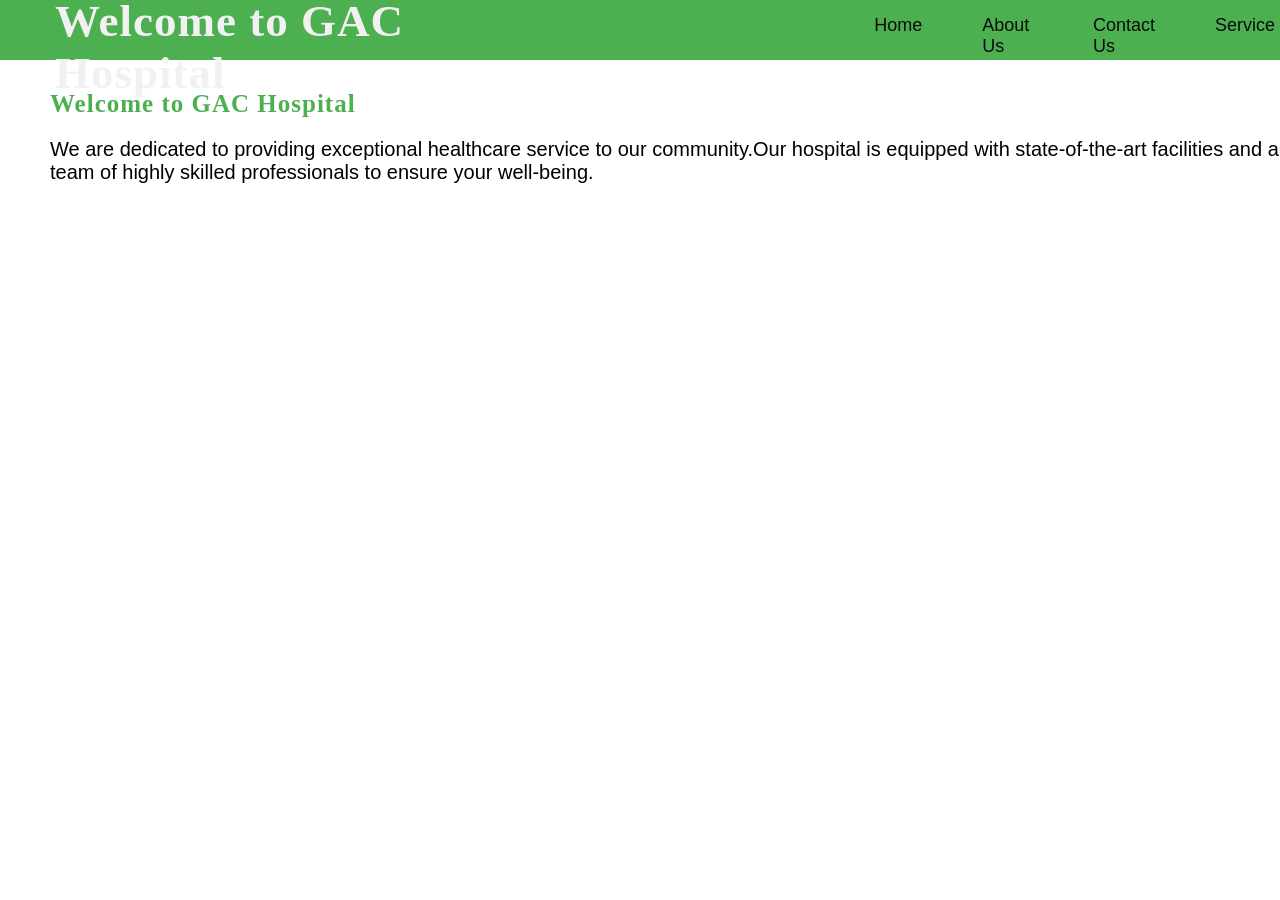
<file: github prog/Ex 4/index.html>
<!DOCTYPE html>
<html lang="en">
<head>
    <meta charset="UTF-8">
    <meta name="viewport" content="width=device-width, initial-scale=1.0">
    <title>Document</title>
    <style>
        *{
            padding: 0;
            margin: 0;
        }
        header{
            display: flex;
            height: 50px;
            background-color: #4caf50;
            padding: 5px;
        }
        h2{
            font-family:fantasy;
            font-size: 45px;
            letter-spacing: 1px;
            color: #f1f1f1;
            margin-top: -10px;
            margin-left: 50px;
        }
        #menu{
            display: flex;
            justify-content: space-around;
            margin-left: 280px;
        }
        a{
            text-decoration: none;
            color:black;
            color: rgb(11, 12, 12);
            margin-left: 60px;
            font-size: 18px;
            margin-top: 10px;
            font-family:Verdana, Geneva, Tahoma, sans-serif;
        }
        p{
            margin-top: 20px;
            margin-left: 50px;
            font-size: 20px;
            font-family:'Gill Sans', 'Gill Sans MT', Calibri, 'Trebuchet MS', sans-serif ;
        }
        
    </style>
</head>
<body>
    <header>
        <h2>Welcome to GAC Hospital</h2>
        <div id="menu">
            <a href="home.html"  target="_blank">Home</a>
            <a href="about.html"  target="_blank">About Us</a>
            <a href="contact.html"  target="_blank">Contact Us</a>
            <a href="service.html"  target="_blank">Service</a>
        </div>
        </header>
        <div class="main">
            <div class="home">
                <h2 style="color:#4caf50;font-size: 25px;font-family: Cambria, Cochin, Georgia, Times, 'Times New Roman', serif;margin-top: 30px">Welcome to GAC Hospital</h2>
                <p>We are dedicated to providing exceptional healthcare service to our community.Our hospital is equipped with state-of-the-art facilities and a team of highly skilled professionals to ensure your well-being.</p>
            </div>
           
        </div>
       
</body>
</html>
</file>
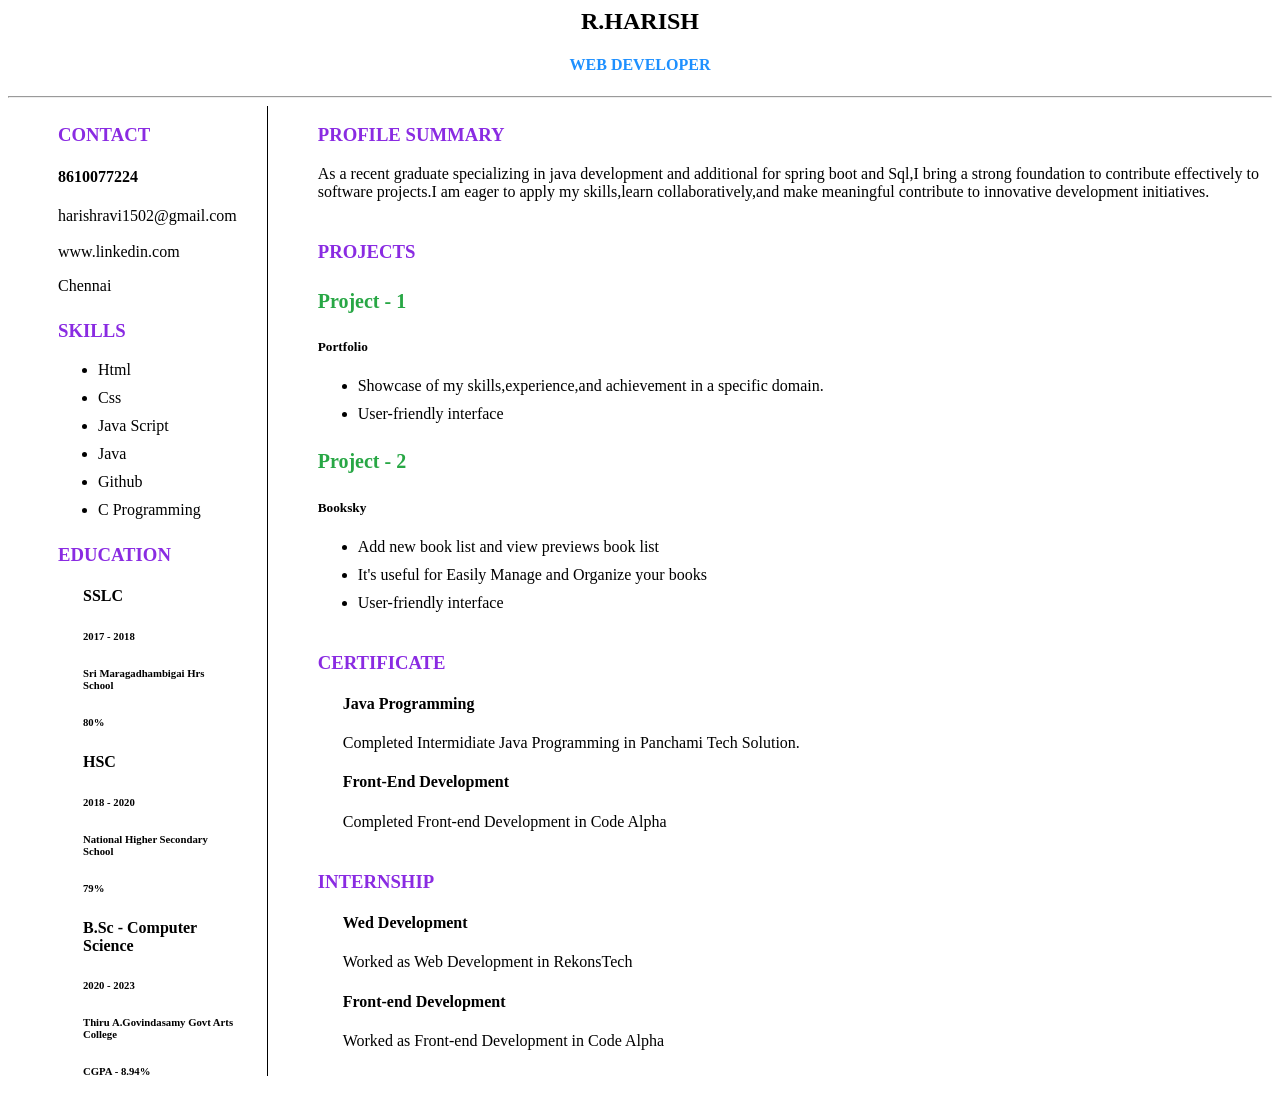
<file: github prog/Ex 5/index.html>
<html>
<head>
<title> Resume Building </title>
<style>
#heading{
text-align:center;
}
a{
text-decoration:none;
color:black;
}
#resume{
display:flex;
justify-content:space-evenly;
}
#one{
margin-left:50px;
margin-right:30px;
}
.vl{
border-left:1px solid black;
height:970px;
margin-right:50px;
}
li{
margin-top:10px;
}

</style>
</head>
<body>
<div id="heading">
<h2>R.HARISH</h2>		
<h4 style="color:#1E90FF;">WEB DEVELOPER</h4>
</div>
<hr>
<div id="resume">
<div id="one">
<div id="contacts">
<h3 style="color:#8A2BE2;">CONTACT</h3>
<h4>8610077224</h4>
<a href=>harishravi1502@gmail.com</a>
<br><br>
<a href>www.linkedin.com</a>
<p>Chennai</p>
</div>
<div id="skills" style="margin-top:25px;">
<h3 style="color:#8A2BE2;">SKILLS</h3>
<ul>
<li>Html</li>
<li>Css</li>
<li>Java Script</li>
<li>Java</li>
<li>Github</li>
<li>C Programming</li>
</ul>
</div>
<div id="education" style="margin-top:25px;">
<h3 style="color:#8A2BE2;">EDUCATION</h3>
<div style="margin-left:25px;">
<div class="sslc">
<h4>SSLC</h4>
<h6>2017 - 2018</h6>
<h6>Sri Maragadhambigai Hrs School</h6>
<h6>80%</h6>
</div>
<div class="hsc">
<h4>HSC</h4>
<h6>2018 - 2020</h6>
<h6>National Higher Secondary School</h6>
<h6>79%</h6>
</div>
<div class="bsc">
<h4>B.Sc - Computer Science</h4>
<h6>2020 - 2023</h6>
<h6>Thiru A.Govindasamy Govt  Arts College</h6>
<h6>CGPA - 8.94%</h6>
</div>
</div>
</div>
</div>
<div class="vl"></div>
<div id="two">
<div id="profile">
<h3 style="color:#8A2BE2;">PROFILE SUMMARY</h3>
<p>As a recent graduate specializing in  java development and additional for spring boot  and Sql,I bring a strong foundation to contribute effectively to software projects.I am eager to apply my skills,learn collaboratively,and make meaningful contribute to innovative development initiatives.</p>
</div>
<div id="projects" style="margin-top:40px;">
<h3 style="color:#8A2BE2;">PROJECTS</h3>
<div class="portfolio">
<h4 style="color:#28A745;font-size:20px;">Project - 1</h4>
<h5>Portfolio</h5>
<ul>
<li>Showcase of my skills,experience,and achievement in a specific domain.</li>
<li>User-friendly interface</li>
</ul>
</div>
<div class="Booksky">
<h4 style="color:#28A745;font-size:20px;">Project - 2</h4>
<h5>Booksky</h5>
<ul>
<li>Add new book list and view previews book list</li>
<li>It's useful for Easily Manage and Organize your books</li>
<li>User-friendly interface</li>
</ul>
</div>
</div>
<div id="certificate" style="margin-top:40px;">
<h3 style="color:#8A2BE2;">CERTIFICATE</h3>
<div style="margin-left:25px;">
<h4>Java Programming</h4>
<p>Completed Intermidiate Java Programming in Panchami Tech Solution.</p>
<h4>Front-End Development</h4>
<p>Completed Front-end Development in Code Alpha</p>
</div>
</div>
<div id="internship" style="margin-top:40px;">
<h3 style="color:#8A2BE2;">INTERNSHIP</h3>
<div style="margin-left:25px;">
<h4>Wed Development</h4>
<p>Worked as Web Development in RekonsTech</p>
<h4>Front-end Development</h4>
<p>Worked as Front-end Development in Code Alpha</p>
</div>
</div>
</div>
</file>
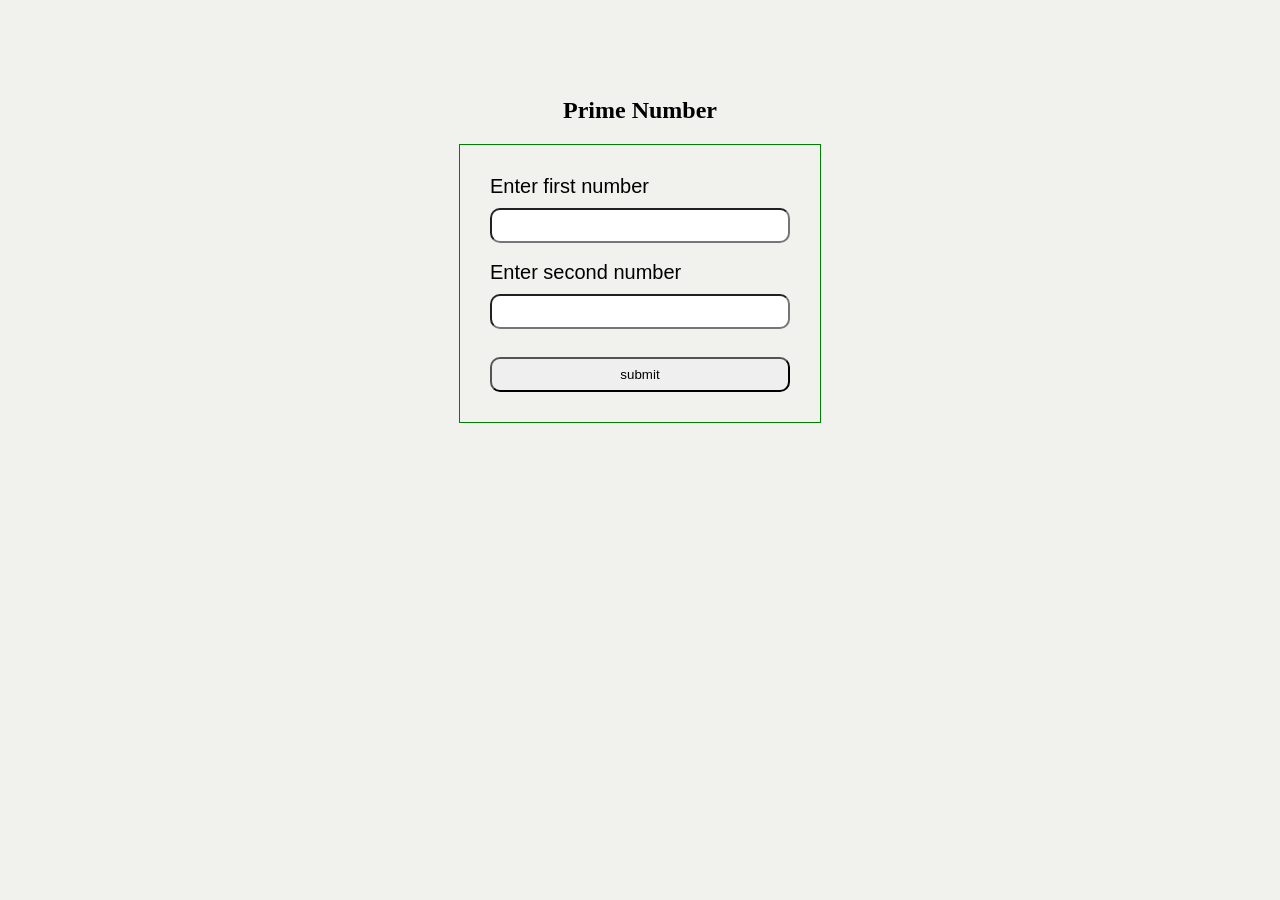
<file: github prog/Ex8/index.html>
<html>
    <head>
        <title>Print Prime Numbers</title>
        <style>
            body{
                display:flex;
                flex-direction: column;
                justify-content: center;
                min-height: 500px;
                align-items: center;
                background-color: rgb(241, 241, 238);
            }
            form{
                display:flex;
                flex-direction: column;
                width:300px;
                border: 1px solid green;
                padding: 30px;
            }input{
               margin-top: 10px;
               padding:8px;
               border-radius: 10px;
               box-shadow: 0 0 0 0;
            }
            label{
                font-size: 20px;
                font-family:Verdana, Geneva, Tahoma, sans-serif;
            }
            .submit:hover{
                cursor: pointer;
                background-color: aqua;
                color: black;
            }
            h2{
                text-align: center;
            }
        </style>
</head>
<body>
    <h2 >Prime Number</h2>
<form action="prime.php" method="post">
    <label>Enter first number</label>
    <input type="number" name="primenumberone"><br>
    <label>Enter second number</label>
    <input type="number" name="primenumbertwo"><br>
    <input type="submit" value="submit" name="submitForm" class=submit>
</form>
</body>
</html>

<!-- if(isset($_GET["submitForm"]))
{
    $num1=$_GET['primenumberone'];
    $num2=$_GET['primenumbertwo'];
    echo'Prime Numbers between'.$num1.'to'.$num2.'are:</br>';
    for($i=$num1;$i<=$num2;$i++)
    {
        $b=0;
        $count=1;
        for($j=1;$j<=$i;$j++){
            if($i%$j==0)
            {
                $b=$b+1;
            }
            $count=$count++;
        }
        if($b==2)
        {
            if($count==1){
                echo' '  .$i;
            }
            elseif($count>1){
                echo' ,'  .$i;
            }
           
           
        }
    }
} -->
</file>
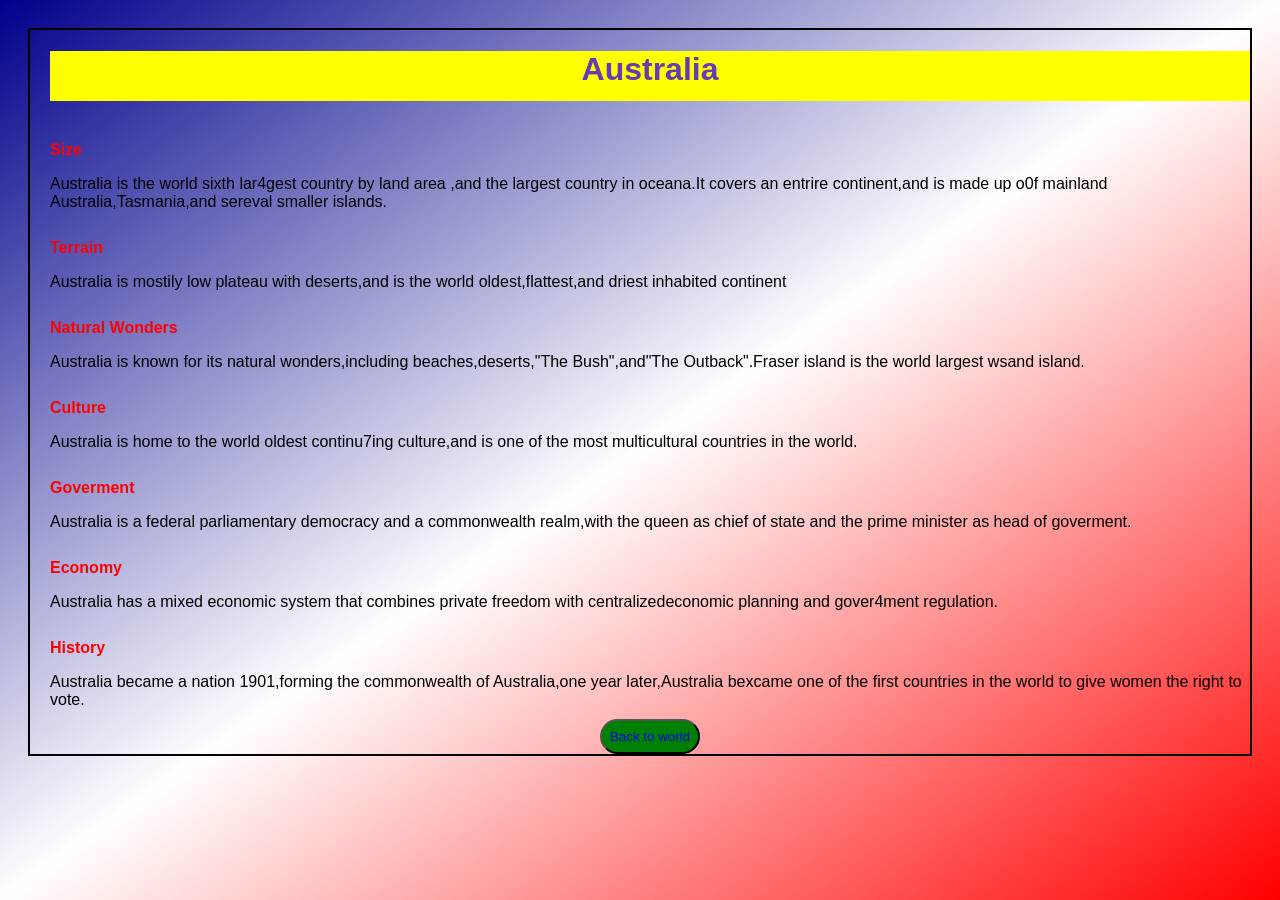
<file: github prog/Ex 2/Australia.html>
<html>
<head>
<title>Australia</title>
<style>
body
{
background-image:linear-gradient(to bottom right,darkblue,white,red);	
font-family:Arial,sans-serif;
padding:20px;
}
h1
{
color:#673AB7;
}
</style>
<link rel="stylesheet" href="style.css">
</heah>
<body>
<div id=main>

<div id=group>
<h1>Australia</h1>
<br>
<b>Size</b>
<br>
<p>
Australia is the world sixth lar4gest country by land area ,and the largest country in oceana.It covers an entrire continent,and is made up o0f mainland Australia,Tasmania,and sereval smaller islands.
</p>
<br><b>Terrain</b><br>
<p>
Australia is mostily low plateau with deserts,and is the world oldest,flattest,and driest inhabited continent
</p>
<br>
<b>Natural Wonders</b></br>
<p>
Australia is known for its natural wonders,including beaches,deserts,"The Bush",and"The Outback".Fraser island is the world largest wsand island.
</p>
<br>
<b>Culture</b><br>
<p>
Australia is home to the world oldest continu7ing culture,and is one of the most multicultural countries in the world.
</p>
<br>
<b>Goverment</b><br>
<p>
Australia is a federal parliamentary democracy and a commonwealth realm,with the queen as chief of state and the prime minister as head of goverment.
</p>
<br>
<b>Economy</b><br>
<p>
Australia has a mixed economic system that combines private freedom with centralizedeconomic planning and gover4ment regulation.
</p>
<br>
<b>History</b><br>
<p>
Australia became a nation 1901,forming the commonwealth of Australia,one year later,Australia bexcame one of the first countries in the world to give women the right to vote.
</p>
<div class="btn">
<button><a href="world.html"
>Back to world</a></button>
</div>
</div>
</div>
</body>
</html>
</file>
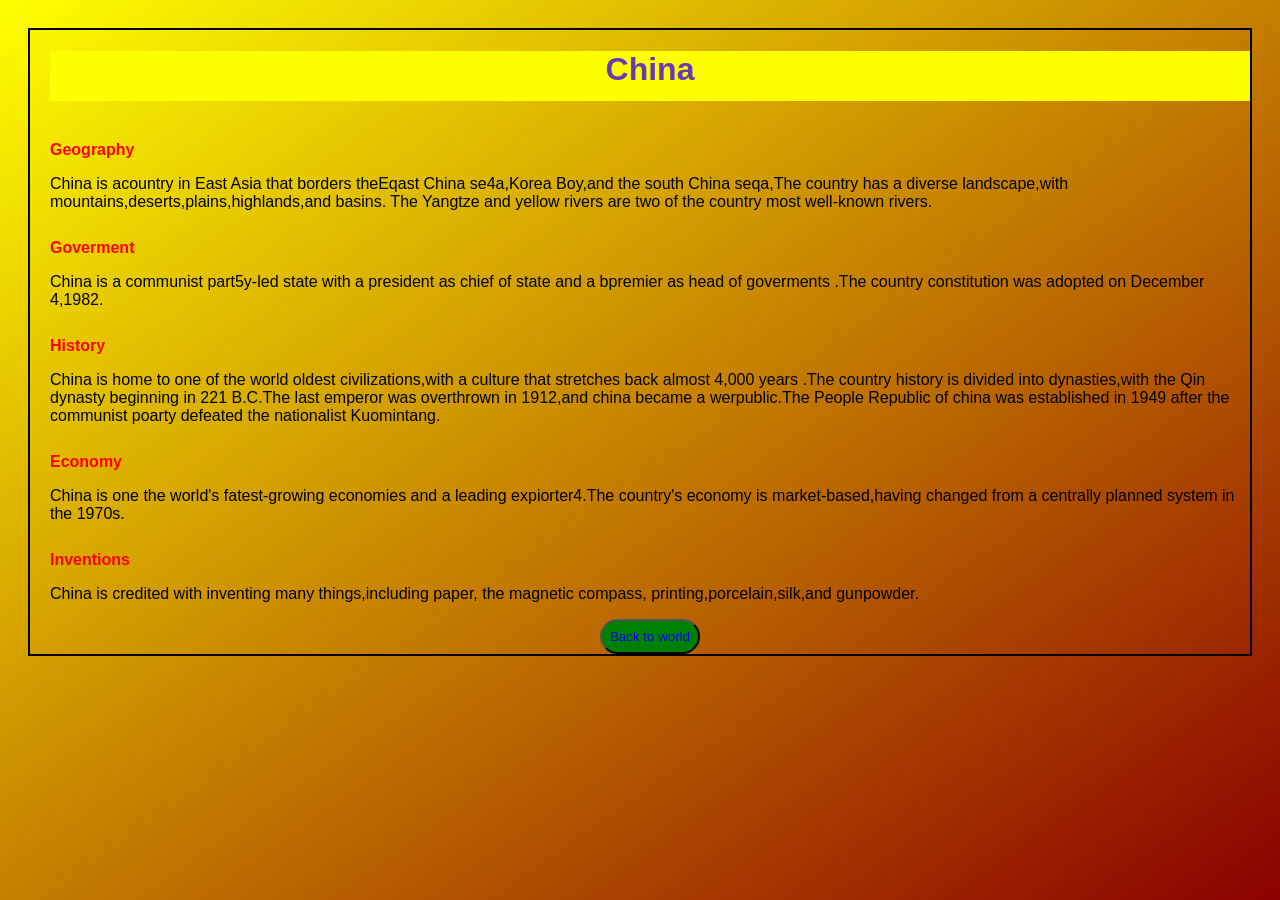
<file: github prog/Ex 2/china.html>
<html>
<head>
<title>China</title>
<style>
body
{
background-image:linear-gradient(to top left,darkred,yellow);
font-family:Arial,sans-serif;
padding:20px;
}
h1
{
color:#673AB7;
}
</style>
</head>
<link rel="stylesheet" href="style.css">
<body>
<div id="main">
<div id="group">
<h1>China</h1>
<br><b>Geography</b><br>
<p >
China is acountry in East Asia that borders theEqast China se4a,Korea Boy,and the south China seqa,The country has a diverse landscape,with mountains,deserts,plains,highlands,and basins.
The Yangtze and yellow rivers are two of the country most well-known rivers.
</p>
<br><b>Goverment</b><br>
<p >
China is a communist part5y-led state with a president as chief of state and a bpremier as head of goverments .The country constitution was adopted on December 4,1982.
</p>
<br>
<b>History</b><br>
<p >
China is home to one of the world oldest civilizations,with a culture that stretches back almost 4,000 years .The country history is divided into dynasties,with the Qin dynasty beginning in 221 B.C.The last emperor was overthrown in 1912,and china became a werpublic.The People Republic of china was established in 1949  after  the communist poarty defeated the nationalist Kuomintang.
</p>
<br>
<b>Economy</b>
<br>
<p >
China is one the world's fatest-growing economies and a leading expiorter4.The country's economy is market-based,having changed from a centrally planned system in the 1970s.
</p>
<br>
<b>Inventions</b>
<br>
<p >
China is credited with inventing many things,including paper, the magnetic compass, printing,porcelain,silk,and gunpowder.
</p>
</p><div class="btn">
<button>
<a href="world.html"
>Back to world</a></button>
</div>
</div>
</div>
</body>
</html>
</file>
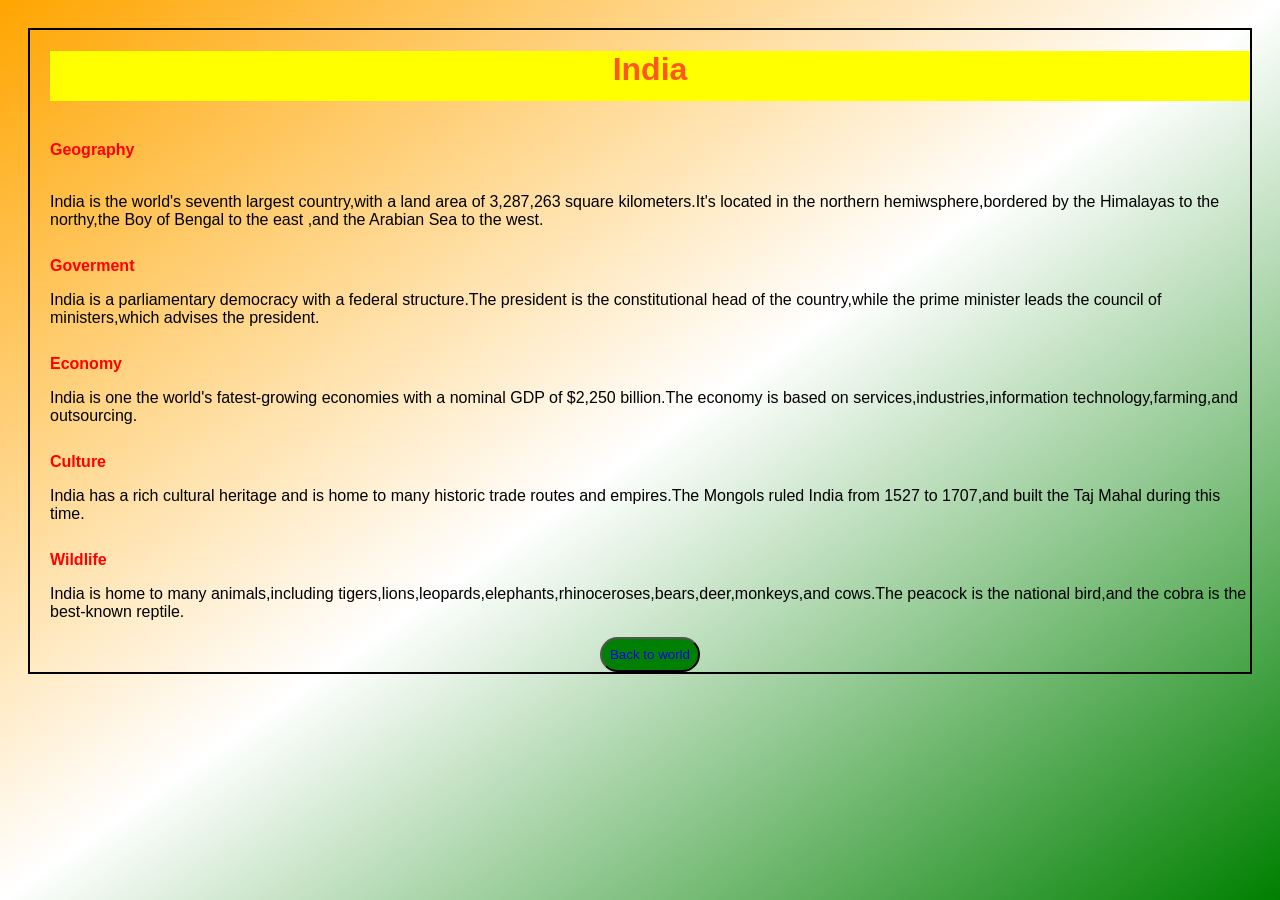
<file: github prog/Ex 2/India.html>
<html>
<head>
<title>India</title>
<style>
body
{
font-family:Arial,sans-serif;
padding:20px;
}
h1
{
color:#FF5722;
}
</style>
<link rel="stylesheet" href="style.css">
</head>
<body style="background-image:linear-gradient(to bottom right,orange,white,green);">
<div id="main">
<div id="group">
<h1>India</h1>

<br>
<b>Geography</b>
<br>
<br>
<p >
  India is the world's seventh largest country,with a land area of 3,287,263 square kilometers.It's located in the northern hemiwsphere,bordered by the Himalayas to the northy,the Boy of Bengal to the east ,and the Arabian Sea to the west.
</p>
<br>
<b>Goverment</b>
<br>
<p >
India is a parliamentary democracy with a federal structure.The president is the constitutional head of the country,while   the prime minister leads the council of ministers,which advises the president.
</p>
<br>
<b>Economy</b>
<br><p >
India is one the world's fatest-growing economies with a nominal GDP of $2,250 billion.The economy is based on services,industries,information technology,farming,and outsourcing.
</p>
<br>
<b>Culture</b>
<br>
<p >
India has a rich cultural heritage and is home to many historic trade routes and empires.The Mongols ruled India from 1527 to 1707,and built the Taj Mahal during this time.
</p>
<br>
<b>Wildlife</b>
<br>
<p >
India is home to many animals,including tigers,lions,leopards,elephants,rhinoceroses,bears,deer,monkeys,and cows.The peacock is the national bird,and the cobra is the best-known reptile.</p>
</p>
<div class="btn">
<button>
<a href="world.html"
>Back to world</a></button>
</div>
</div>
</div>
</body>
</html>
</file>
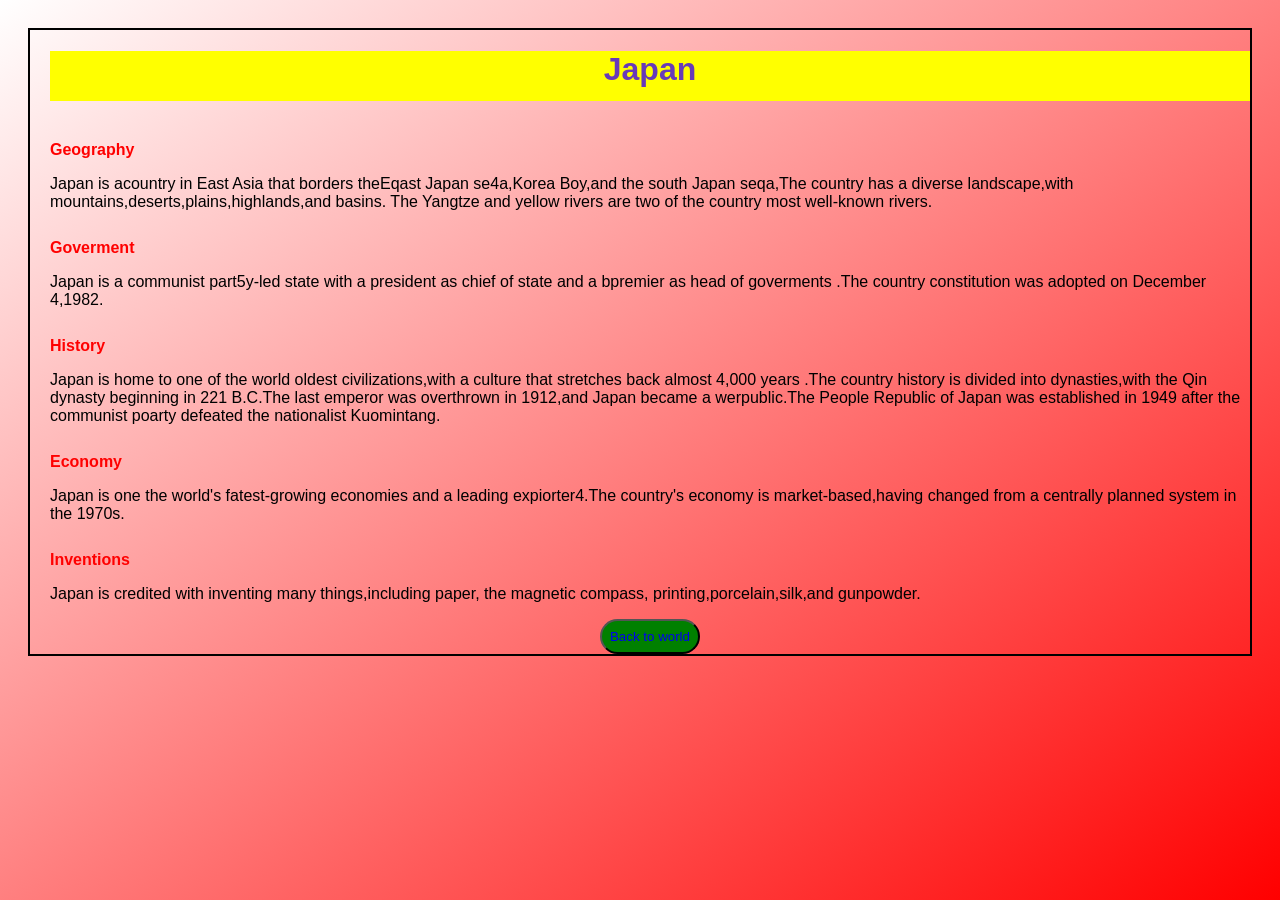
<file: github prog/Ex 2/Japan.html>
<html>
<head>
<title>Japan</title>
<style>
body
{
background-image:linear-gradient(to top left,red,white);
font-family:Arial,sans-serif;
padding:20px;
}
h1
{
color:#673AB8;
}
</style>
<link rel="stylesheet" href="style.css">
</head>
<body>
<div id="main">
<div id="group">
<h1>Japan</h1>

<br><b>Geography</b><br>
<p >
Japan is acountry in East Asia that borders theEqast Japan se4a,Korea Boy,and the south Japan seqa,The country has a diverse landscape,with mountains,deserts,plains,highlands,and basins.
The Yangtze and yellow rivers are two of the country most well-known rivers.
</p>
<br><b>Goverment</b><br>
<p >
Japan is a communist part5y-led state with a president as chief of state and a bpremier as head of goverments .The country constitution was adopted on December 4,1982.
</p>
<br>
<b>History</b><br>
<p >
Japan is home to one of the world oldest civilizations,with a culture that stretches back almost 4,000 years .The country history is divided into dynasties,with the Qin dynasty beginning in 221 B.C.The last emperor was overthrown in 1912,and Japan became a werpublic.The People Republic of Japan was established in 1949  after  the communist poarty defeated the nationalist Kuomintang.
</p>
<br>
<b>Economy</b>
<br>
<p >
Japan is one the world's fatest-growing economies and a leading expiorter4.The country's economy is market-based,having changed from a centrally planned system in the 1970s.
</p>
<br>
<b>Inventions</b>
<br>
<p >
Japan is credited with inventing many things,including paper, the magnetic compass, printing,porcelain,silk,and gunpowder.
</p>
</p><div class="btn"><button>
<a href="world.html"
>Back to world</a></button>
</div></div></div>
</body>
</html>
</file>
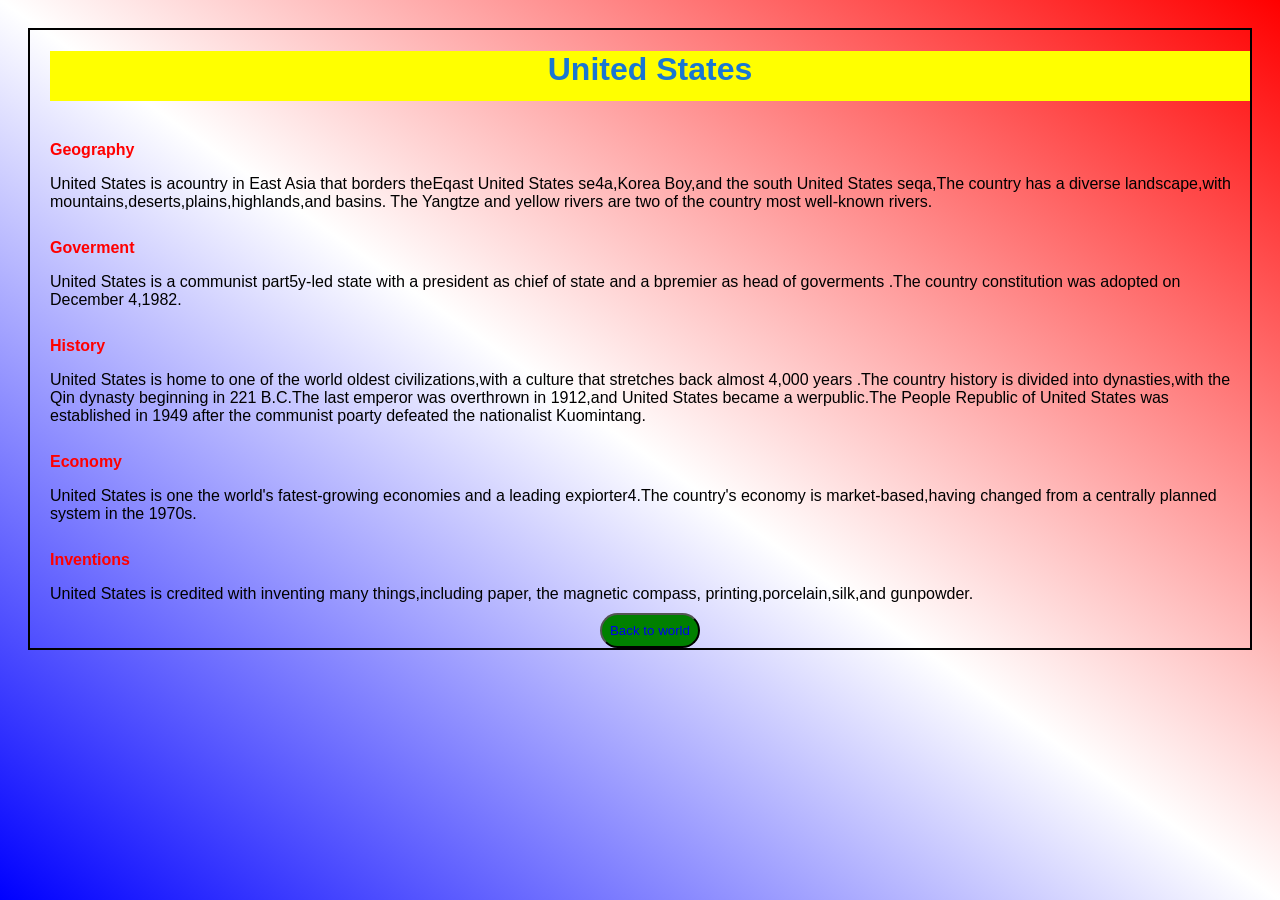
<file: github prog/Ex 2/USA.html>
<html>
<head>
<title>United States</title>
<style>
body
{
background-image:linear-gradient(to bottom left,red,white,blue);
font-family:Arial,sans-serif;
padding:20px;
}
h1
{
color:#1976D2;
}
</style>
</head>
<link rel="stylesheet" href="style.css">
<body>
<div id="main">
<div id="group">
<h1>United States</h1>
<br><b>Geography</b><br><p>
United States is acountry in East Asia that borders theEqast United States se4a,Korea Boy,and the south United States seqa,The country has a diverse landscape,with mountains,deserts,plains,highlands,and basins.
The Yangtze and yellow rivers are two of the country most well-known rivers.
</p>
<br><b>Goverment</b><br>
<p>
United States is a communist part5y-led state with a president as chief of state and a bpremier as head of goverments .The country constitution was adopted on December 4,1982.
</p>
<br>
<b>History</b><br>
<p>
United States is home to one of the world oldest civilizations,with a culture that stretches back almost 4,000 years .The country history is divided into dynasties,with the Qin dynasty beginning in 221 B.C.The last emperor was overthrown in 1912,and United States became a werpublic.The People Republic of United States was established in 1949  after  the communist poarty defeated the nationalist Kuomintang.
</p>
<br>
<b>Economy</b>
<br>
<p>
United States is one the world's fatest-growing economies and a leading expiorter4.The country's economy is market-based,having changed from a centrally planned system in the 1970s.
</p>
<br>
<b>Inventions</b>
<br>
<p>
United States is credited with inventing many things,including paper, the magnetic compass, printing,porcelain,silk,and gunpowder.
</p>
<div class="btn">
<button>
<a href="world.html"
>Back to world</a></button>
</div>
</div>
</div>
</body>
</html>
</file>
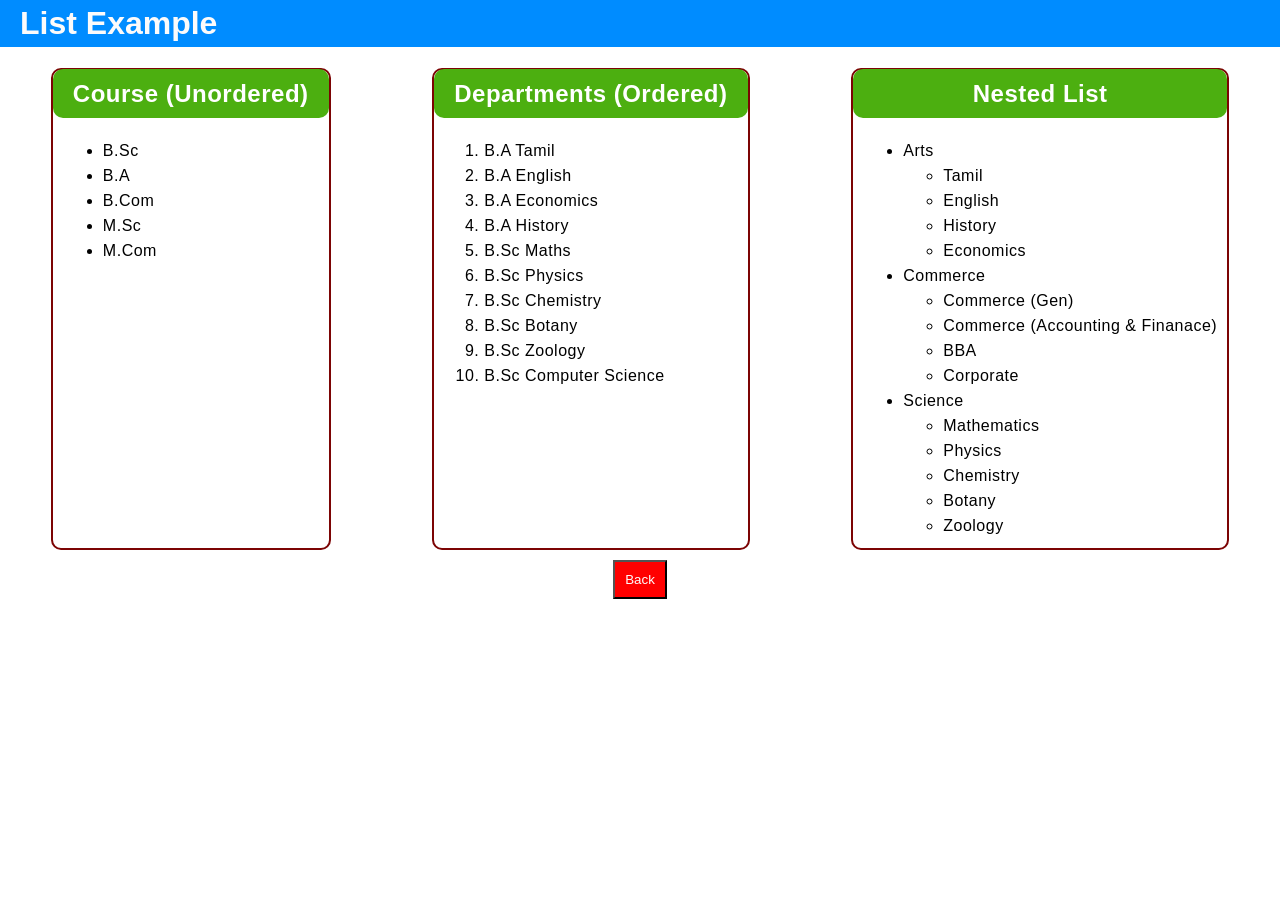
<file: github prog/Ex 3/ex3a.html>
<html >
<head>


<title>Lists Example</title>
<style>
        body {
            font-family: Arial, sans-serif;
			margin: 0px;
        }
        h1 {
            color: rgb(252, 251, 251);
			background-color:rgb(0, 140, 255);
			padding: 5px;
			padding-left: 20px;
			
        }
		#main{
			display: flex;
			justify-content: space-around;
		}
		.one{
			border: 2px solid rgb(124, 4, 4);
			border-radius: 10px;
			line-height: 25px;
			letter-spacing: 0.5px;
			
		}
		.one h2{
			text-align: center;
			background-color: #4CAF10;
			color: white;
			border-radius: 10px;
			margin-top: -1px;
			padding-top: 12px;
			padding-bottom:12px;
			padding-left :20px;
			padding-right:20px;
		}
		a:hover{
			color:#4CAF10;
			font-weight: bold;
		}
</style>
</head>
<body>
	<h1>List Example</h1>
<div id="main">
<div class="one">
<h2 >Course (Unordered)</h2>
<ul style="margin:10px;">
<li>B.Sc</li>
<li>B.A</li>
<li>B.Com</li>
<li>M.Sc</li>
		<li>M.Com</li>
</ul>
</div>
<div class="one">
<h2 >Departments (Ordered)</h2>
<ol style="margin:10px;">
<li>B.A Tamil</li>
		<li>B.A English</li>
		<li>B.A Economics</li>
		<li>B.A History</li>
		<li>B.Sc Maths</li>
		<li>B.Sc Physics</li>
		<li>B.Sc Chemistry</li>
		<li>B.Sc Botany</li>
		<li>B.Sc Zoology</li>
		<li>B.Sc Computer Science</li>
		
</ol>
</div>
<div class="one">
<h2 style=>Nested List</h2>
<ul style="margin:10px;">
<li>Arts
<ul>
<li>Tamil</li>
<li>English</li>
<li>History</li>
				<li>Economics</li>
</ul>
</li>
<li>Commerce
<ul>
<li>Commerce (Gen)</li>
<li>Commerce (Accounting & Finanace)</li>
<li>BBA</li>
				<li>Corporate</li>
</ul>
</li>
		<li>Science
<ul>
<li>Mathematics </li>
<li>Physics</li>
<li>Chemistry</li>
				<li>Botany</li>
				<li>Zoology</li>
</ul>
</li>
</ul>
	</div>
	</div>
	<center><button style="margin-top: 10px;padding: 10px;background-color: red;"><a href="ex3b.html" style="text-decoration: none;color: rgb(253, 251, 251);">Back</a></button></center>
</body>
</html>
</file>
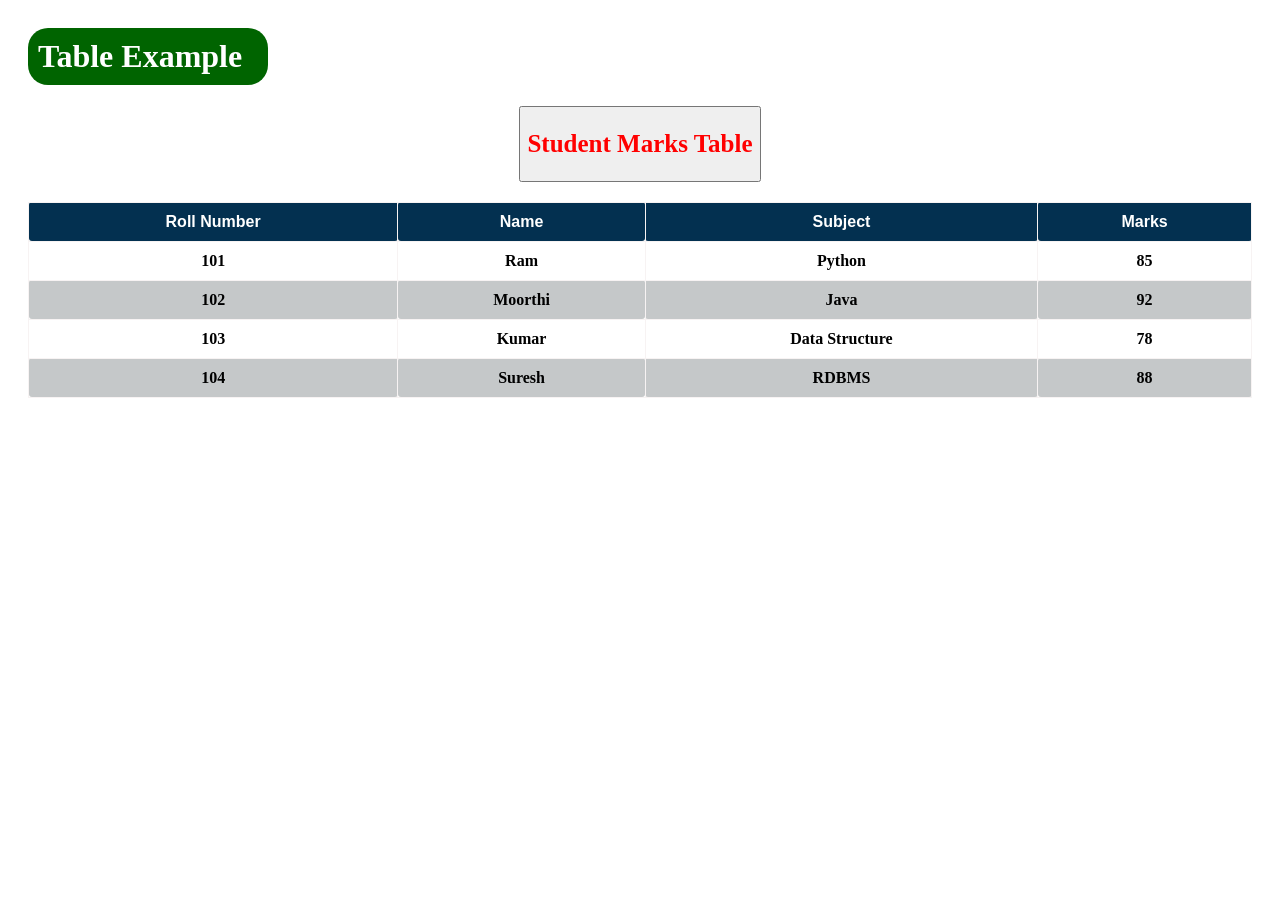
<file: github prog/Ex 3/ex3b.html>
<html>
<head>


<title>Table Example</title>
<style>
        body {
            font-family: Arial, sans-serif;
            padding: 20px;
        }
     
        table {
            width: 100%;
            border-collapse: collapse;
            margin-top: 20px;
            
           
        }
        h1{
            color: white;
            background-color: darkgreen;
            padding: 10px;
            border-radius: 20px;
            width: 220px;
            font-family:Cambria, Cochin, Georgia, Times, 'Times New Roman', serif
        }
        th, td {
            border: 1px solid #f7f3f3;
            padding: 10px;
            text-align: center;
            font-family:'Times New Roman', Times, serif;
            font-weight: bold;
            border-radius:3px;
        }
        th {
            background-color:rgb(3, 48, 80);
            color: white;
            font-family: Verdana, Geneva, Tahoma, sans-serif;
        }
        tr:nth-child(even) {
            background-color: #c5c8c9;
        }
</style>
</head>
<body>
<h1 onclick="demo()">Table Example</h1>
	<center>
<button ><h2 style="color: red;font-size: 25px;font-family: cursive;" >Student Marks Table</h2></button>
	</center>
    <table>
<thead>
<tr>
<th>Roll Number</th>
<th>Name</th>
<th>Subject</th>
<th>Marks</th>
</tr>
</thead>
<tbody>
<tr>
<td>101</td>
<td>Ram</td>
<td>Python</td>
<td>85</td>
</tr>
<tr>
<td>102</td>
<td>Moorthi</td>
<td>Java </td>
<td>92</td>
</tr>
<tr>
<td>103</td>
<td>Kumar</td>
<td>Data Structure</td>
<td>78</td>
</tr>
<tr>
<td>104</td>
<td>Suresh</td>
<td>RDBMS</td>
<td>88</td>
</tr>
</tbody>
</table>

<script>
    function demo(){
        document.getElementsByTagName("button").style.backgroundColor='black';
    }
</script>
</body>

</html>
</file>
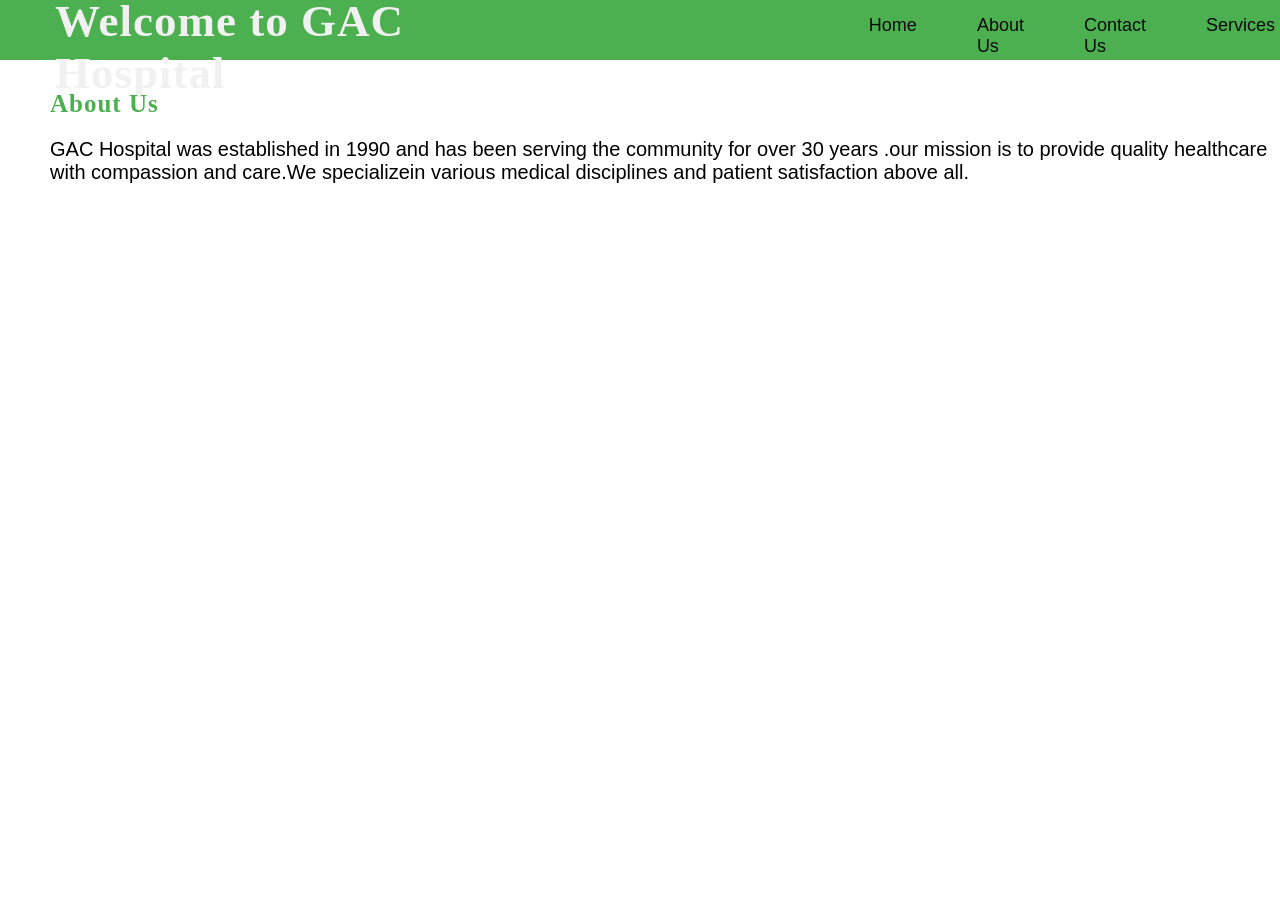
<file: github prog/Ex 4/about.html>
<!DOCTYPE html>
<html lang="en">
<head>
    <meta charset="UTF-8">
    <meta name="viewport" content="width=device-width, initial-scale=1.0">
    <title>About Us</title>
    <style>
        *{
            padding: 0;
            margin: 0;
        }
        header{
            display: flex;
            height: 50px;
            background-color: #4caf50;
            padding: 5px;
        }
        h2{
            font-family:fantasy;
            font-size: 45px;
            letter-spacing: 1px;
            color: #f1f1f1;
            margin-top: -10px;
            margin-left: 50px;
        }
        #menu{
            display: flex;
            justify-content: space-around;
            margin-left: 280px;
        }
        a{
            text-decoration: none;
            color:black;
            color: rgb(11, 12, 12);
            margin-left: 60px;
            font-size: 18px;
            margin-top: 10px;
            font-family:Verdana, Geneva, Tahoma, sans-serif;
        }
       
        p{
            margin-top: 20px;
            margin-left: 50px;
            font-size: 20px;
            font-family:'Gill Sans', 'Gill Sans MT', Calibri, 'Trebuchet MS', sans-serif ;
        }
    </style>
</head>
<body>
    <header>
        <h2>Welcome to GAC Hospital</h2>
        <div id="menu">
            <a href="home.html"  onclick="home()">Home</a>
            <a href="about.html"  onclick="about()">About Us</a>
            <a href="contact.html"  onclick="service()">Contact Us</a>
            <a href="service.html"  onclick="contact()">Services</a>
        </div>
        </header>
        <h2 style="color:#4caf50;font-size: 25px;font-family: Cambria, Cochin, Georgia, Times, 'Times New Roman', serif;margin-top: 30px">About Us</h2>
        <p>
            GAC Hospital was established in 1990 and has been serving the community for over 30 years .our mission is to provide quality healthcare with compassion and care.We specializein various medical disciplines and patient satisfaction above all.
        </p>
</body>
</html>
</file>
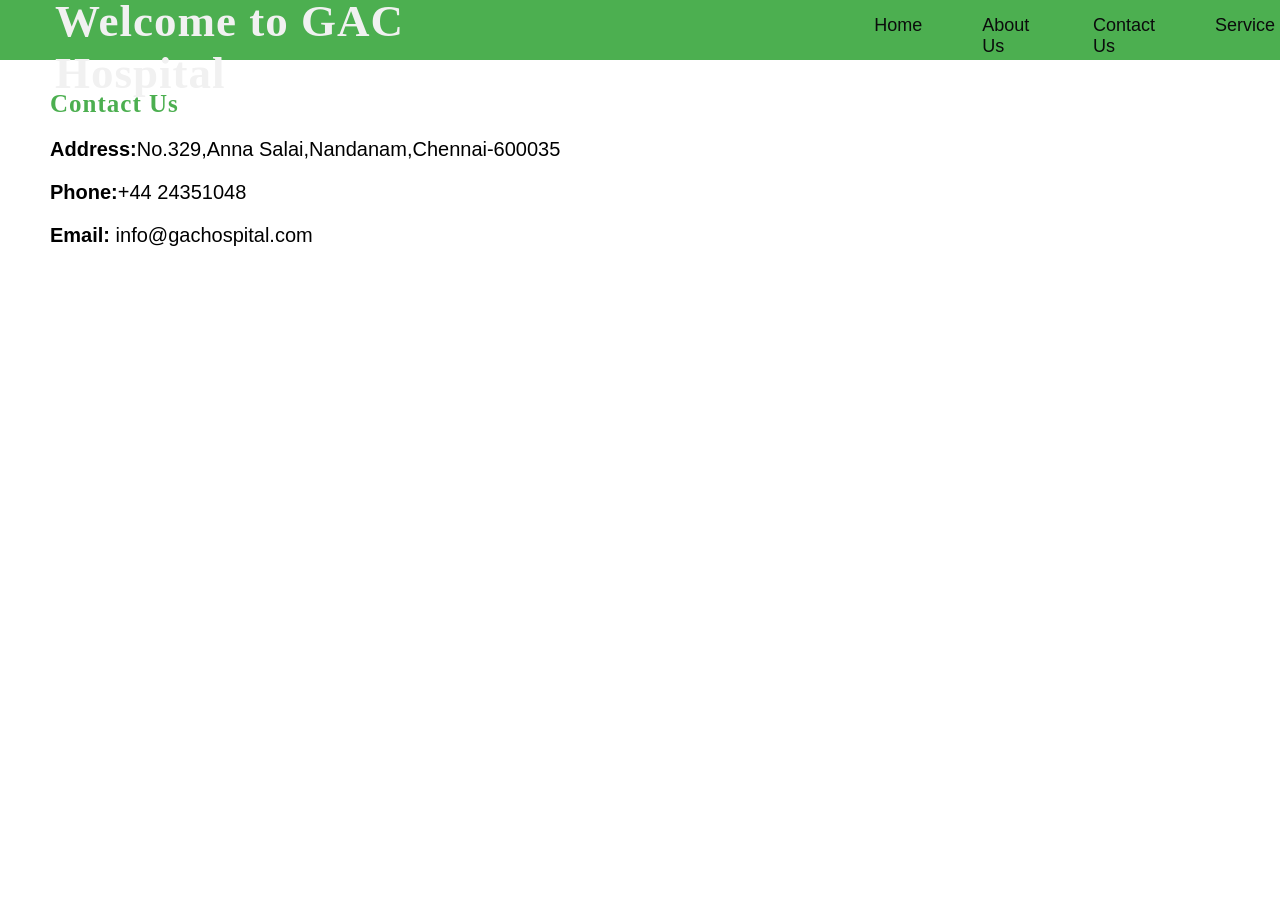
<file: github prog/Ex 4/contact.html>
<!DOCTYPE html>
<html lang="en">
<head>
    <meta charset="UTF-8">
    <meta name="viewport" content="width=device-width, initial-scale=1.0">
    <title>Contact</title>
    <style>
         *{
            padding: 0;
            margin: 0;
        }
        header{
            display: flex;
            height: 50px;
            background-color: #4caf50;
            padding: 5px;
        }
        h2{
            font-family:fantasy;
            font-size: 45px;
            letter-spacing: 1px;
            color: #f1f1f1;
            margin-top: -10px;
            margin-left: 50px;
        }
        #menu{
            display: flex;
            justify-content: space-around;
            margin-left: 280px;
        }
        a{
            text-decoration: none;
            color:black;
            color: rgb(11, 12, 12);
            margin-left: 60px;
            font-size: 18px;
            margin-top: 10px;
            font-family:Verdana, Geneva, Tahoma, sans-serif;
        }
       
        p{
            margin-top: 20px;
            margin-left: 50px;
            font-size: 20px;
            font-family:'Gill Sans', 'Gill Sans MT', Calibri, 'Trebuchet MS', sans-serif ;
        }
        </style>
</head>
<body>
    <header>
        <h2>Welcome to GAC Hospital</h2>
        <div id="menu">
            <a href="home.html"  target="_blank">Home</a>
            <a href="about.html"  target="_blank">About Us</a>
            <a href="contact.html"  target="_blank">Contact Us</a>
            <a href="service.html"  target="_blank">Service</a>
        </div>
        </header>
    <h2 style="color:#4caf50;font-size: 25px;font-family: Cambria, Cochin, Georgia, Times, 'Times New Roman', serif;margin-top: 30px">Contact Us</h2>
    <p><strong>Address:</strong>No.329,Anna Salai,Nandanam,Chennai-600035</p>
    <p><strong>Phone:</strong>+44 24351048</p>
    <p><strong>Email:</strong> info@gachospital.com</p>
</body>
</html>
</file>
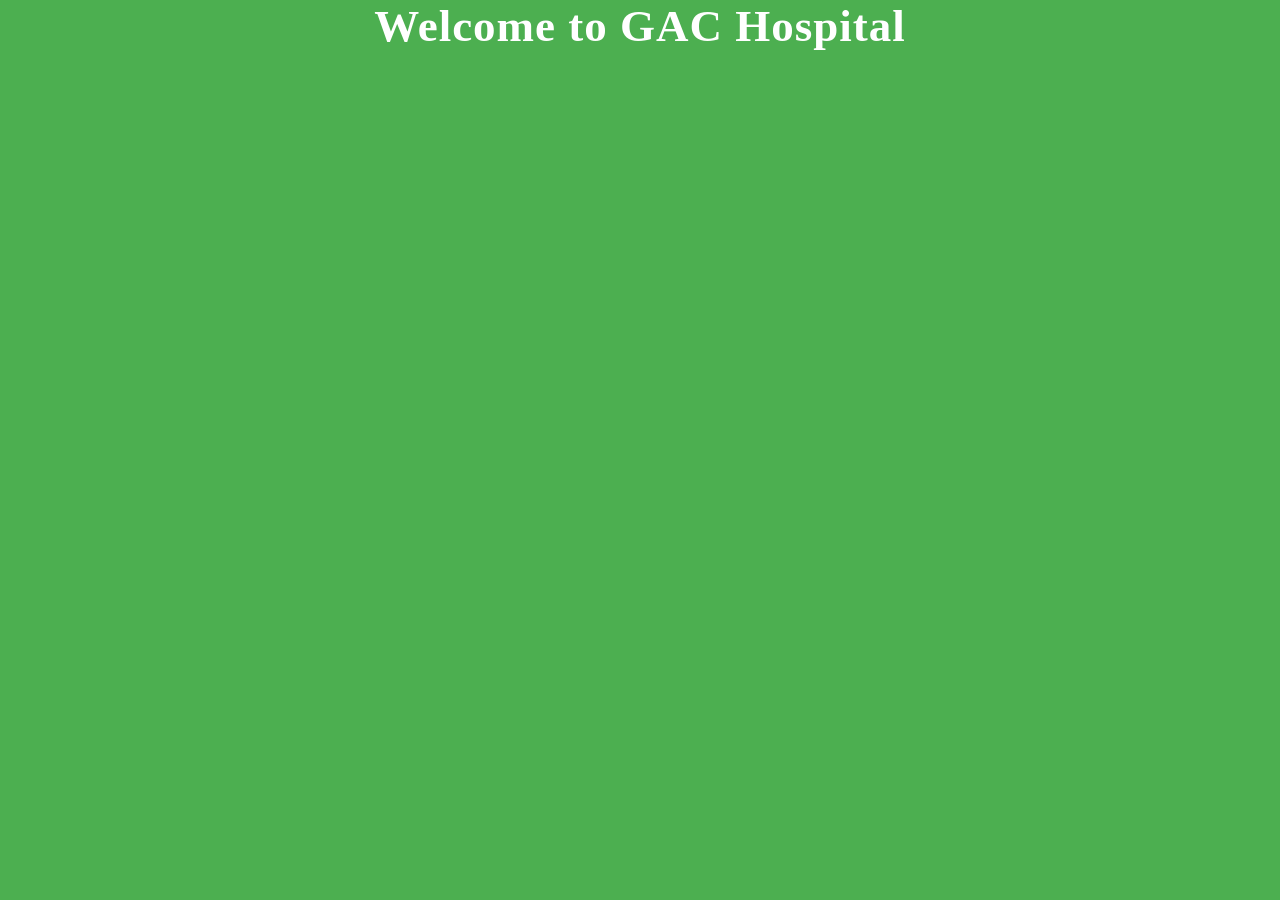
<file: github prog/Ex 4/header.html>
<!DOCTYPE html>
<html lang="en">
<head>
    <meta charset="UTF-8">
    <meta name="viewport" content="width=device-width, initial-scale=1.0">
    <title>Hospital Header</title>
    <style>
        body{
            margin:0;
            padding: 0;
            text-align: center;
            background-color: #4caf50;
            color: white;
            font-family:fantasy;
        }
        h1{
           margin:0 ;
            font-size: 45px;
            letter-spacing: 1px;
        }
    </style>
</head>
<body>
    <h1>Welcome to GAC Hospital</h1>
</body>
</html>
</file>
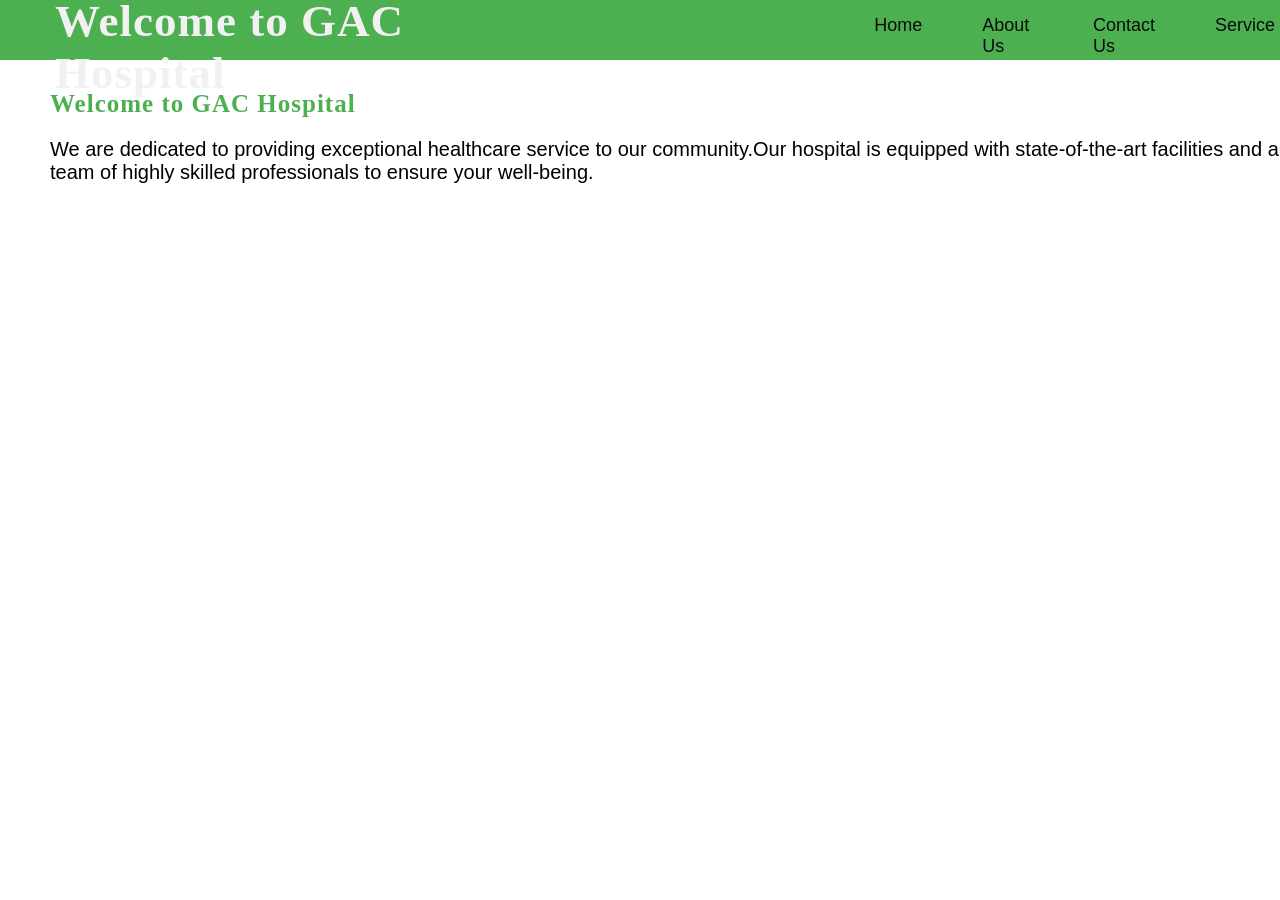
<file: github prog/Ex 4/home.html>
<!DOCTYPE html>
<html lang="en">
<head>
    <meta charset="UTF-8">
    <meta name="viewport" content="width=device-width, initial-scale=1.0">
    <title>Home</title>
    <style>
        *{
            padding: 0;
            margin: 0;
        }
        header{
            display: flex;
            height: 50px;
            background-color: #4caf50;
            padding: 5px;
        }
        h2{
            font-family:fantasy;
            font-size: 45px;
            letter-spacing: 1px;
            color: #f1f1f1;
            margin-top: -10px;
            margin-left: 50px;
        }
        #menu{
            display: flex;
            justify-content: space-around;
            margin-left: 280px;
        }
        a{
            text-decoration: none;
            color:black;
            color: rgb(11, 12, 12);
            margin-left: 60px;
            font-size: 18px;
            margin-top: 10px;
            font-family:Verdana, Geneva, Tahoma, sans-serif;
        }
       
        p{
            margin-top: 20px;
            margin-left: 50px;
            font-size: 20px;
            font-family:'Gill Sans', 'Gill Sans MT', Calibri, 'Trebuchet MS', sans-serif ;
        }
    </style>
</head>
<body>
    <header>
        <h2>Welcome to GAC Hospital</h2>
        <div id="menu">
            <a href="home.html"  target="_blank">Home</a>
            <a href="about.html"  target="_blank">About Us</a>
            <a href="contact.html"  target="_blank">Contact Us</a>
            <a href="service.html"  target="_blank">Service</a>
        </div>
        </header>
    <h2 style="color:#4caf50;font-size: 25px;font-family: Cambria, Cochin, Georgia, Times, 'Times New Roman', serif;margin-top: 30px">Welcome to GAC Hospital</h2>
                <p>We are dedicated to providing exceptional healthcare service to our community.Our hospital is equipped with state-of-the-art facilities and a team of highly skilled professionals to ensure your well-being.</p>
</body>
</html>
</file>
<file: github prog/Ex 2/style.css>
#main{
display:flex;
justify-content:center;
border:2px solid black;
}
p{
margin-bottom:10px;
}
h1{
text-align:center;
height:50px;
background-color:yellow;
}
b{
color:red;
margin-bottom:20px;

}
#group{
justify-content:center;
padding-left:20px;
}
button{
border-radius:50px;
background-color:green;
color:white;
padding:8px;

}
a{
text-decoration:none;
}
.btn{
text-align:center;
}
</file>
